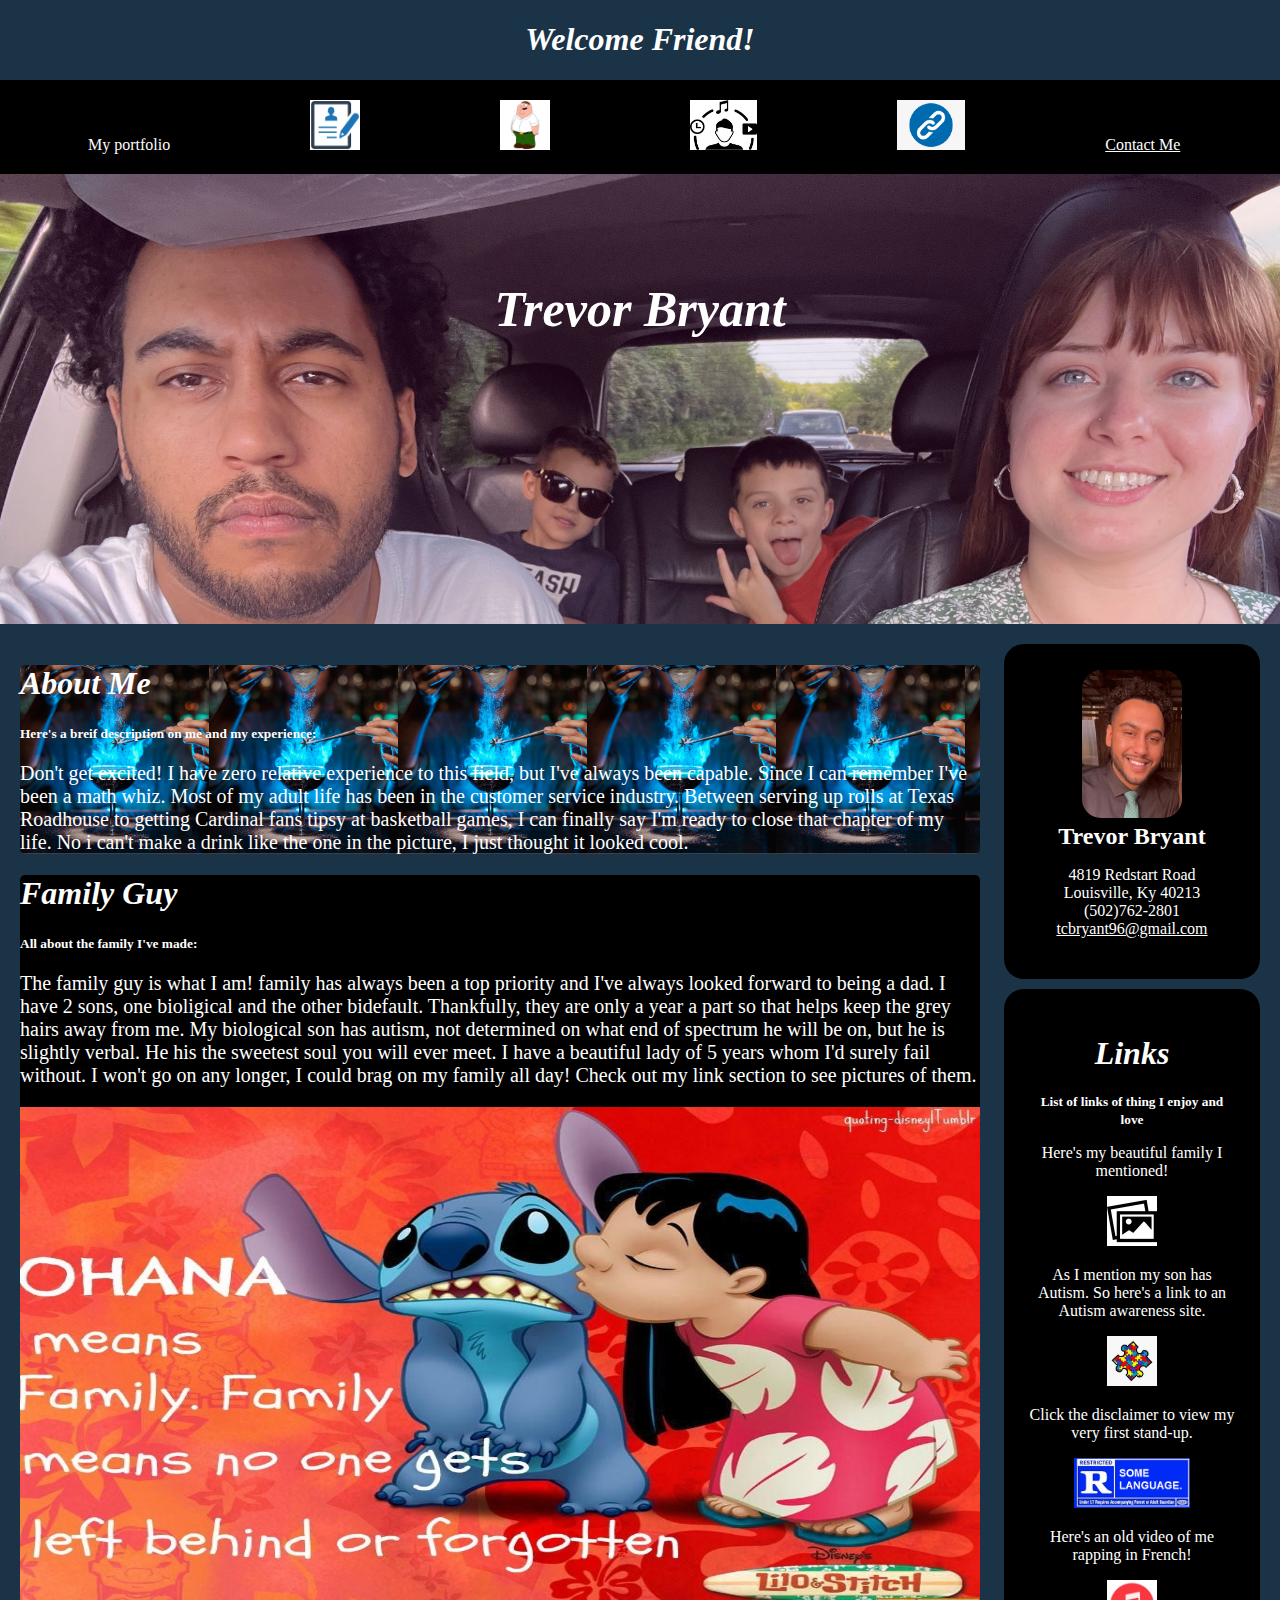
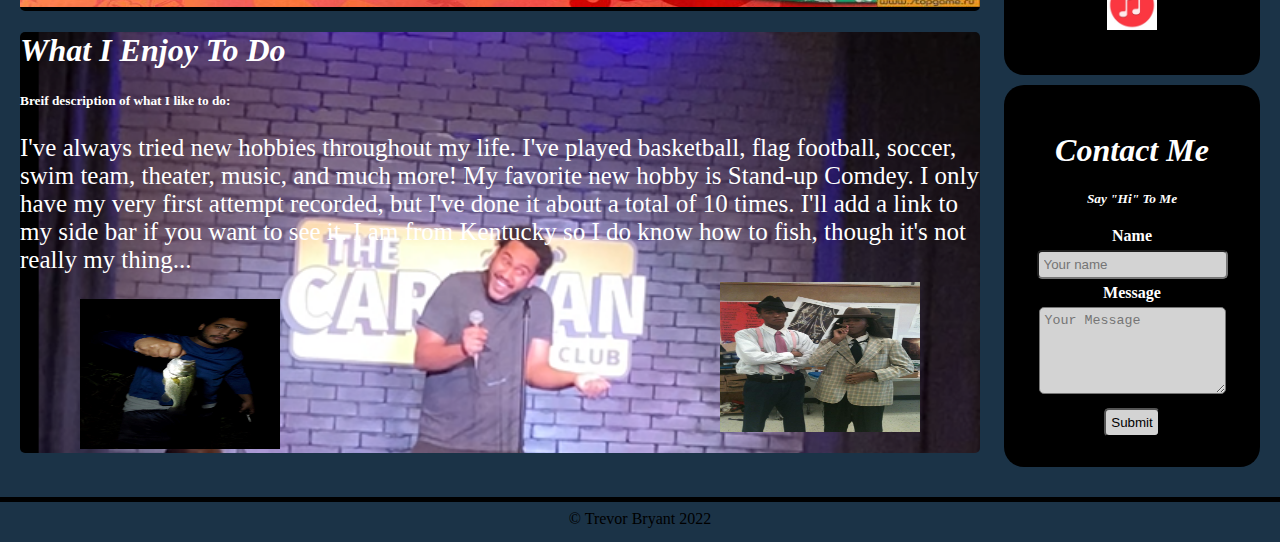
<file: index.html>
<!DOCTYPE html>
<html lang="en">
<head>
    <meta charset="UTF-8">
    <meta http-equiv="X-UA-Compatible" content="IE=edge">
    <meta name="viewport" content="width=device-width, initial-scale=1.0">
    <title style="color:white" style="font-size:50px;">Trevor's Portfolio</title>
<link rel="stylesheet" href="CSS/main.css">
</head>
<body>
    <h1 id="welcome">Welcome Friend! </h1>
    <nav>
        <ul>
            <li>My portfolio</li>
            <li><a href="#a1" style="text-decoration:none;"><img src="images\personal info icon.jpg" height="50px"></a></li>
            <li><a href="#art2" style="text-decoration:none;"><img src="images\peter.jpg" height="50px"></a></li>
            <li><a href="#a3" style="text-decoration:none;"> <img src="images\hobby icon.jpg" height="50px"></a></li>
            <li><a href="#a4" style="text-decoration:none;"><img src="images\link icon.jpg" height="50px"></a></li>
            <li><a href="#5">Contact Me</li></a>
        </ul>
    </nav>
    <div class="hero-image">
        <div class="hero-text">
          <h1 style="font-size:50px;">Trevor Bryant</h1>
          
        </div>
    </div>
<main>
    <div id="main">
        <article id="bartender" class="main-articles">
         <h1 id="a1"> About Me</h1>
         <strong><small>Here's a breif description on me and my experience:</small> </strong> 
          <p style="font-size:20px;">Don't get excited! I have zero relative experience to this field, but I've always been capable. Since I can remember I've been a math whiz. 
         Most of my adult life has been in the customer service industry. Between serving up rolls at Texas Roadhouse to getting Cardinal fans tipsy at basketball games, I can finally say I'm ready to close that chapter of my life. No i can't make a drink like the one in the picture, I just thought it looked cool.
        </p> 
         </article>
         <article class="main-articles">
         <div class="family">
            <h1 id="art2">Family Guy</h1>
            <strong><small>All about the family I've made:</small>
           </strong>  
           <p style="font-size:20px;">The family guy is what I am! family has always been a top priority and I've always looked forward to being a dad. I have 2 sons, one bioligical and the other bidefault. Thankfully, they are only a year a part so that helps keep the grey hairs away from me. My biological son has autism, not determined on what end of spectrum he will be on, but he is slightly verbal.
             He his the sweetest soul you will ever meet.
            I have a beautiful lady of 5 years whom I'd surely fail without. I won't go on any longer, I could brag on my family all day! Check out my link section to see pictures of them.
           </p> <img src="images\ohana.jpg">
          </div>
           </article>
           <article  class="main-articles" id="hobbies">
            <h1 id="a3">What I Enjoy To Do</h1>
            <strong><small>Breif description of what I like to do:</small>
           </strong>  
          
           <p style="font-size: 25px;">I've always tried new hobbies throughout my life. I've played basketball, flag football, soccer, swim team, theater, music, and much more! My favorite new hobby is Stand-up Comdey. I only have my very first attempt recorded, but I've done it about a total of 10 times. 
            I'll add a link to my side bar if you want to see it. I am from Kentucky so I  do know how to fish, though it's not really my thing...<br>
         </p> 
         <figure>
            <img id="fish" src="images\fish.jpg" height="150px" width="200">
            
          </figure>
         <figure>
            <img id="theater" src="images\theater.jpg" height="150px" width="200">

           </figure>
           </article>
    </div>
    <div id="side">
        <article class="side-article" id="profile">
    
            <img id="profile-image" src="images\me.jpg">
            <div id="profile-details">
                <h2>Trevor Bryant</h2>
                <ul>
                    <li> 4819 Redstart Road</li>
                    <li> Louisville, Ky 40213</li>
                    <li>(502)762-2801</li>
                    <li id="email"><a href="mailto:tcbryant96@gmail.com" style="color:white;">tcbryant96@gmail.com</a></li>
                </ul>
            </div>
        </article>
        <article class="side-article">
            <h1 id="a4" style="text-align:center">Links</h1>
            <strong><small>List of links of thing I enjoy and love</small></strong>
        <ul>
            <p>Here's my beautiful family I mentioned!</p>
            <li><a href="CSS\page.2.html"><img src="images\gallery.jpg" height= "50px"></a></li>
            <p>As I mention my son has Autism. So here's a link to an Autism awareness site.</p>
            <li><a href="https://autismawarenesscentre.com/"><img src="images\austism.jpg" height="50px"></a></li>
            <p>Click the disclaimer to view my very first stand-up.</p>
            <li><a href="https://youtu.be/XcP_IQAH-18"><img src="images\Rated R.png" Height="50px"></a></li>
            <p>Here's an old video of me rapping in French!</p>
            <li><a href="https://youtu.be/A6ifVllXo4Y"><img src="images\music.jpg" Height="50px"></a></li>
        </ul>
        </article>
        <article class="side-article">
            <h1 id="5">Contact Me</h1>
            <strong><small><em>Say "Hi" To Me</em></small></strong>
            <br>
            <form action="mailto:tcbryant96@gmail.com" method="post">
<label for="name"><strong>Name</strong> </label>
<br>
<input type="text" id="Name"placeholder="Your name">
<br>
<label for="body"><strong>Message</strong></label>
  <br>
<textarea id="body" placeholder="Your Message" rows="5" ></textarea>    
<br>
<button type="submit">Submit</button>
</form>
        
        </article>
    </div>
</main>
<footer>
    <hr>
    <div style="color: rgb(0, 0, 0)">
        &copy; Trevor Bryant 2022
    </div>
</footer>

</body>
</html>
</file>
<file: CSS/main.css>
body, html{
 height: 100%;
 Margin: 0px;
}
body{
    background-color: rgb(27.45, 50.98, 70.59);
}

nav li{
    display:inline;
    margin: 68px;

}
nav ul{
    background-color: rgb(0, 0, 0);
    margin: 0;
    list-style-type: style none;
    width: 100%;
    padding: 20px;
}
nav{
    display:block;
    color:rgb(252, 252, 252);
    padding:0%;

}
nav a{
    color:white;
 
}
nav a:hover{
    color:rgb(35, 35, 240);
}
.hero-image{
    background-image: linear-gradient(rgba(255, 20, 224, 0.1),rgba(253, 32, 180, 0.1)), url("../images/family\ pic.jpg");
    height: 50%;
    background-repeat: no-repeat;
    background-size:cover;
    background-position:top;
    padding:0%;
    position:relative;
}
.hero-text{
    color:rgb(255, 255, 255);
    text-align:center;
    position: absolute;
    top: 30%;
    left: 50%;
    transform:translate(-50%,-50%);
}
#main{
    width:75%;
    float:left;
    height:100%;
    padding-left: 20px;
    padding-top: 20px;
    padding-bottom:0%;
 display: inline;
}
#side{
    width: 20%;
    float: right;
    height:100%;
    padding: 20px;
}
#profile-image{
    width: 100px;
    border-radius: 20px;
    border: 1px solid rgb(0, 0, 0);
}
#profile{
    text-align:center;
}
.side-article ul{
    list-style-type: none;
    padding-left: 0%;
}
#profile h2{
    display: inline;
}
#profile-deatils{
    margin-right: 20px;
    text-align:center;

}
.side-article, .main-articles{
    padding: 0px;
    margin-bottom:10px;
    background-color: rgb(0, 0, 0);
    color: white;


}
.side-article{
    background-color: rgb(0, 0, 0);
    text-align:center;
    border-radius: 20px;
    padding: 25px;


}
.main-articles{
    border-radius: 5px;
}
form{
    margin-top: 20px;

}
textarea, input, button{
    background-color:lightgray ;
    border-radius: 5px;
    padding: 5px;
    margin: 5px;

}
.side-article h1{
    margin-bottom: 20px;
}
footer{
    width: 100%;
    height: 5vh;
    margin-top: 0px;
}
main{
    overflow:auto;
   
}
footer div{
    text-align: center;
}
footer hr{
    margin-top: 0px;
    height: 5px;
    border: 0px;
    background-color: rgb(0, 0, 0)
}
button:hover, button:active, #email:hover{
    background-color:rgb(35, 35, 240) ;
}
#welcome{
    color:rgb(255, 254, 254);
    text-align:center;
    width:100%;
    font-family:cursive;

}
h1{
    font-style: italic;
    font-weight: bold;
}
#hobbies{
    background-image: url(../images/thumbnail1.png);
    height: 50%;
    background-repeat: no-repeat;
    background-size:cover;
    background-position:center;
    padding:0%;
    position:relative;
    color:rgb(255, 255, 255);
   
}
#fish{
    position:relative;
    top:0px;
    left:20px;
 display: inline;
}
#theater{
    position:absolute;
    top:250px;
    left: 700px;
    bottom: 50px;
    display: inline;
    
}
#bartender{
    background-image: url("../images/bartender.jpg");
    height: 50%;
    width: 100%;
    
    background-size:contain;
    
    padding:0%;
    position:relative;
}
.family img{
height: 500px;
width:100%;
position: relative;
bottom:0px;
right:0px;
background-size: cover;
}
</file>
